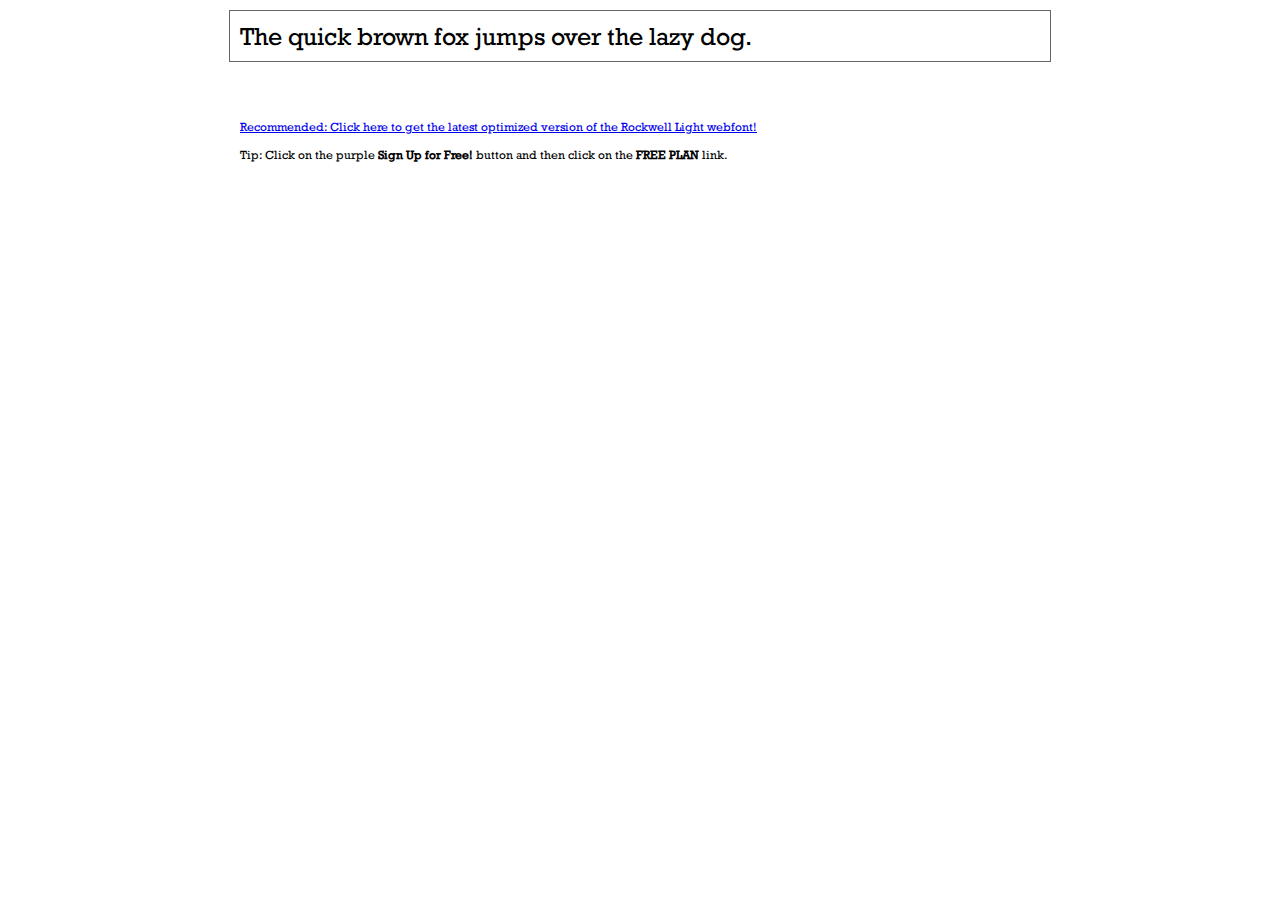
<file: fonts/Rockwell-Regular-Font/demo.html>
<!DOCTYPE html PUBLIC "-//W3C//DTD XHTML 1.0 Transitional//EN" "http://www.w3.org/TR/xhtml1/DTD/xhtml1-transitional.dtd">
<html xmlns="http://www.w3.org/1999/xhtml">
<head>
	<meta http-equiv="Content-Type" content="text/html; charset=utf-8" />
	<title>@font-face Demo</title>
	<link rel="stylesheet" href="fonts.css" type="text/css" charset="utf-8" />
	<style type="text/css">
	body {
		background-color:white;
		font-family:Verdana,Tahoma,Arial,Sans-Serif;
		color:black;
		font-size:12px;
	}

	.demo
	{
		font-family:'Conv_Rockwell-Regular-Font',Sans-Serif;
		width:800px;
		margin:10px auto;
		text-align:left;
		border:1px solid #666;
		padding:10px;
	}

	.hint
	{
		font-family:'Conv_Rockwell-Regular-Font',Sans-Serif;
		width:800px;
		margin:10px auto;
		text-align:left;
		border:1px;
		padding:10px;
	}
	</style>
</head>
<body>
	<div class="demo" style="font-size:25px">
		The quick brown fox jumps over the lazy dog.
	</div>


	<br>
	<br>
	<div class="hint">
		<a href="http://www.fonts.com/font/monotype-imaging/rockwell/light/web-font?SiteId=64">Recommended: Click here to get the latest optimized version of the Rockwell Light webfont!</a><br /><br />
		Tip: Click on the purple <strong>Sign Up for Free!</strong> button and then click on the <strong>FREE PLAN</strong> link.
	</div>
</body>
</html>
</file>
<file: fonts/Rockwell-Regular-Font/fonts.css>
/** Generated by FG **/
@font-face {
	font-family: 'Conv_Rockwell-Regular-Font';
	src: url('fonts/Rockwell-Regular-Font.eot');
	src: local('☺'), url('fonts/Rockwell-Regular-Font.woff') format('woff'), url('fonts/Rockwell-Regular-Font.ttf') format('truetype'), url('fonts/Rockwell-Regular-Font.svg') format('svg');
	font-weight: normal;
	font-style: normal;
}
</file>
